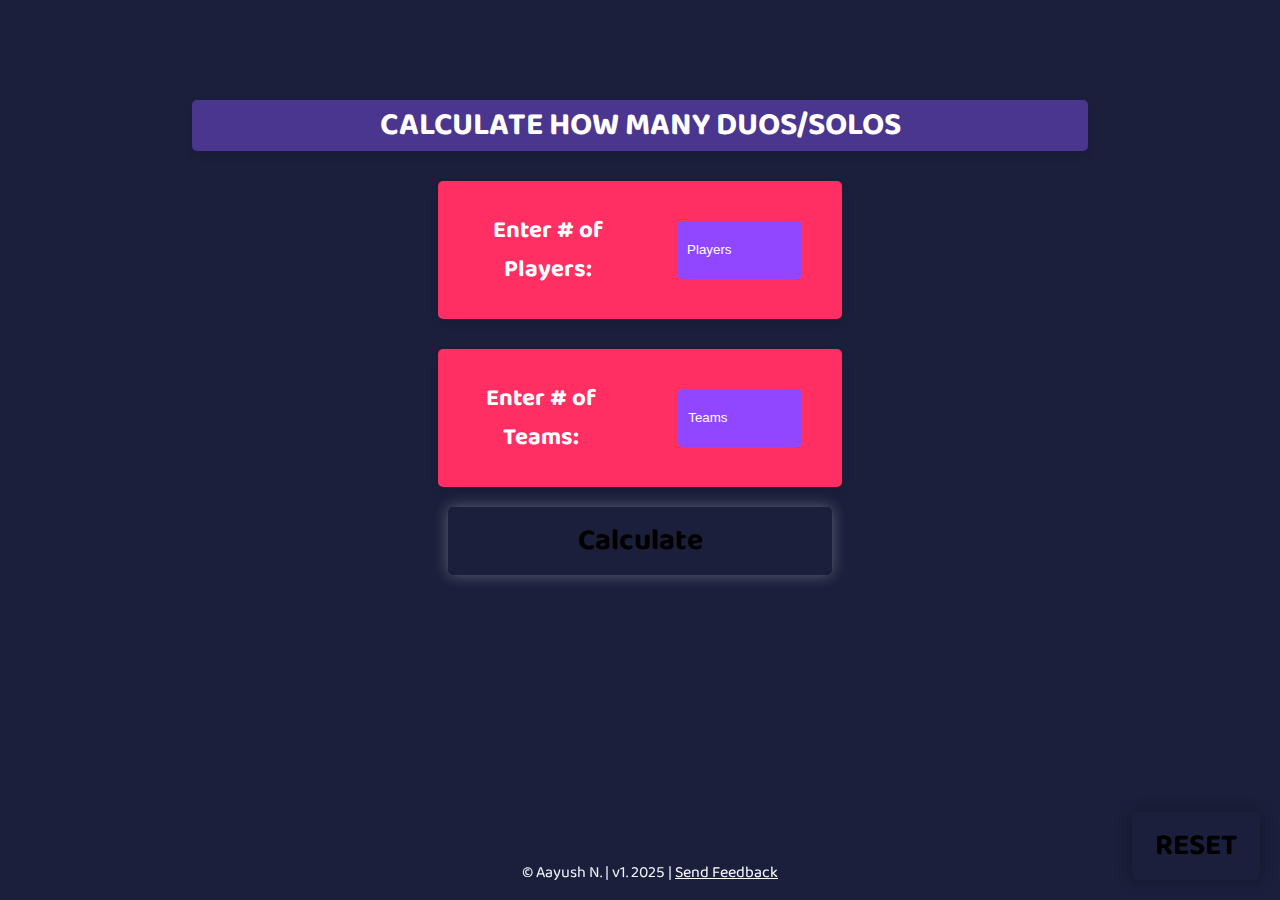
<file: TeamCounter/index.html>
<!DOCTYPE html>
<html>

<head>
    <title>Team Split Calculator</title>
    <link rel="stylesheet" href="styles.css">

    <meta name="description" content="Calculate how many duos and solos in your Fortnite game instantly! Free and fast.">

    <script>
        function duos() {
            let players = parseInt(document.getElementById("players").value);
            let teams = parseInt(document.getElementById("teams").value);

            let possibleDuos = players - teams;
            let possibleSolos = teams - possibleDuos

            let result = "";
            if ((document.getElementById("players").value == "" || document.getElementById("teams").value == "")) {
                alert("Please enter values for both fields.");
            }
            else if (possibleDuos < 0 || possibleSolos < 0) {
                alert("ERROR HAS OCCURED PLEASE DOUBLE CHECK VALUES");
            }
            else {
                document.getElementById("duos").innerHTML = possibleDuos;
                document.getElementById("solos").innerHTML = possibleSolos;

                document.getElementById("resultD").style.transform = 'translateX(0)';
                document.getElementById("resultS").style.transform = 'translateX(0)';
                document.getElementById("solos").style.display = 'auto';
            }
        }
        function reset() {
            document.getElementById("players").value = "";
            document.getElementById("teams").value = "";
            document.getElementById("duos").innerHTML = "RESULTS PENDING";
            document.getElementById("solos").innerHTML = "RESULTS PENDING";
            document.getElementById("resultD").style.transform = 'translateX(-100vw)';
            document.getElementById("resultS").style.transform = 'translateX(100vw)';
            document.getElementById("resultS").style.display = 'none';
        }
        document.addEventListener('keydown', function(event) {
            if (event.key === "Enter") {
                duos();
            }
        });

        document.addEventListener('touchmove', function(e) {
            if (e.touches.length === 1) { // single finger
                // if horizontal movement is bigger than vertical, block it
                const touch = e.touches[0];
                if (Math.abs(touch.clientX - touch.startX) > Math.abs(touch.clientY - touch.startY)) {
                    e.preventDefault(); 
                }
            }   
        }, { passive: false });

    </script>
</head>

<body>
    <center>
        <h1 id='header'>CALCULATE HOW MANY DUOS/SOLOS</h1>
    </center>

    <center>
        <div id="outter">
            <h2>Enter # of Players: </h2>
            <input type="number" id="players" placeholder="Players" min="0" max="100">
        </div>

        <div id="outter">
            <h2>Enter # of Teams: </h2>
            <input type="number" id="teams" placeholder="Teams" min="0" max="100">
        </div>


        <div id=>
            <button class="Done" onclick="duos()">Calculate</button>
        </div>


        <div id="resultD">
            <div>DUOS: </div>
            <div id="duos">RESULTS PENDING</div>
        </div>

        <div id="resultS">
            <div>SOLOS: </div>
            <div id="solos">RESULTS PENDING</div>
        </div>
    </center>

    <!-- reset button below -->
    <div>
        <button class="reset" onclick="reset()">RESET</button>
    </div>



    <footer id="optionButtons">
        <center>
            <div>&copy; Aayush N. | v1. 2025 | <a href="https://forms.gle/j36nmMGqSYRm7Y3M9">Send Feedback</a></div>
        </center>
    </footer>


</body>

</html>
</file>
<file: TeamCounter/styles.css>
@import url('https://fonts.googleapis.com/css2?family=Baloo+2:wght@400;700&display=swap');

body {
    background-color:#1B1F3B;
    border-color: 141, 142, 142; 
    font-family: 'Baloo 2', sans-serif;
    margin:0px;
    overflow-x: hidden;
    overflow-y:auto;
    overscroll-behavior: none;
    height:100%;
    width: 100%;
}
a{
    color: white;
    
}
h1 {
    text-align: center;
    color: #000; 
    background-color: white;
    width: 500px;
    padding:0px;
    margin:0px;
    border-radius: 5px;;
    box-shadow: 0 4px 8px rgba(0, 0, 0, 0.1);
    margin-top:100px;
    transition: 300ms;
}
#header{
    background-color: #4A358F;
    color: white;
    width: 70%;

}
#outter{
    color: #FFFFFF; 
    background-color:#FF2E63; 
    /* ^is color for the main box */
    width: 30%;
    border-radius: 5px;;
    box-shadow: 0 4px 8px rgba(0, 0, 0, 0.1);
    margin-top:30px;
    padding:10px;
    transition: 300ms;
    display: flex;
}
#players{ 
    color: #0A0A0A; 
    background-color:#9146FF; 
    /* ^is color for the main box */
    width: 30%;
    border-radius: 5px;;
    margin:30px;
    padding-left:10px;
    transition: 300ms;
    display: flex;
    outline: none;                /* removes blue focus glow in Chrome/Edge */
    border: none;   


}
#players:hover{
    background-color:#222;
    color:white;
    width:180px;
}
#players::placeholder{
    color:white;
}
#teams{
    color: #0A0A0A; 
    background-color:#9146FF; 
    /* ^is color for the main box */
    width: 30%;
    border-radius: 5px;;
    margin:30px;
    margin-left:45px;
    padding-left:10px;
    transition: 300ms;
    display: flex;
    outline: none;                /* removes blue focus glow in Chrome/Edge */
    border: none;   
}
#teams:hover{
    background-color:#222;
    color:white;
    width:180px;
}
#teams::placeholder{
    color:white;
}
#expand{
    display:none;
    margin-left:50px;
    border-radius: 5px;
    background-color: black;
    color: white;

}

#leftInfo{
    text-align: left;
}
#totalPay{
    position:relative;
    transition: 300ms;
    top:0px;
}

footer{
    position:fixed;
    bottom:0;
    background-color: ##1A1E2B;
    padding:10px;
    color:aliceblue;
    height:30px;
    width:100%;
}



/* 
  Button Styles
  Source: ChatGPT by OpenAI
  Date: July 10, 2024
  Description: Glowing button with animated gradient background
    Modifications: Changed padding, boarder-radius, color,  gradient positions, colors, and font family
*/

@keyframes gradientBackground {
    0% { background-position: 100% 25%; }
    50% { background-position: 75% 50%; }
    100% { background-position: 100% 25%; }
}

.Done {
    font-family: 'Baloo 2', sans-serif;
    font-weight: bold;
    border-radius: 5px;
    font-size: 30px;
    text-align: center;
    margin-top:20px;
    padding: 10px;
    width:30%;
    color: black;
    background: linear-gradient(270deg, #ff6ec4, #a073f5, #0000, #0000);
    background-size: 400% 400%;
    animation: gradientBackground 5s ease infinite, glow 1.5s ease-in-out infinite alternate;
    border: none;
    cursor: pointer;
    box-shadow: 0 0 15px rgba(255, 255, 255, 0.3);
    transition: transform 0.2s;
}

@keyframes glow {
    from {
        box-shadow: 0 0 15px rgba(255, 255, 255, 0.3);
    }
    to {
        box-shadow: 0 0 25px rgba(255, 255, 255, 0.6);
    }
}

.Done:hover {
    transform:scale(1.05);
}


#resultD{
    font-size: 30px;
    font-weight: bold;
    color: #FFFFFF;
    background-color: #FF45A5;
    /* ^is color for the main box */
    width: 30%;
    border-radius: 5px;;
    box-shadow: 0 4px 8px rgba(0, 0, 0, 0.1);
    margin-top:30px;
    padding:5px;
    transition: 300ms;
    display: flex;
    justify-content: center;
    align-items: center;
    text-align: center;
    height: 50px;
    transform: translateX(-100vw);
    transition: 500ms;
}
#resultS{
    font-size: 30px;
    font-weight: bold;
    color: #FFFFFF;
    background-color: #FF45A5;
    /* ^is color for the main box */
    width: 30%;
    border-radius: 5px;;
    box-shadow: 0 4px 8px rgba(0, 0, 0, 0.1);
    margin-top:30px;
    padding:5px;
    transition: 300ms;
    display: flex;
    justify-content: center;
    align-items: center;
    text-align: center;
    height: 50px;
    transform: translateX(100vw);
    transition: 500ms;
}
#result:hover{
    scale: (1.05);
    color:white;
}
#duos{
    display: flex;
    padding:10px;
}
#solos{
    display: none;
    display: flex;
    padding:10px;
}




/* RESET BUTTON */
@keyframes gradientBackground {
    0% { background-position: 100% 25%; }
    50% { background-position: 75% 50%; }
    100% { background-position: 100% 25%; }
}

.reset {
    font-family: 'Baloo 2', sans-serif;
    font-weight: bold;
    border-radius: 5px;
    font-size: 30px;
    text-align: center;
    margin-left:20px;
    padding: 10px;
    width:10%;
    color: black;
    background: linear-gradient(270deg, #ff0000, #950404, #75151500, #b94b4b00);
    background-size: 400% 400%;
    animation: gradientBackground 5s ease infinite, glow 1.5s ease-in-out infinite alternate;
    border: none;
    cursor: pointer;
    box-shadow: 0 0 15px rgb(0, 0, 0, 0.3);
    transition: transform 0.2s;
    position: fixed;
    bottom: 20px;   /* distance from bottom */
    right: 20px;    /* distance from right */


}

@keyframes glow {
    from {
        box-shadow: 0 0 15px rgb(0, 0, 0, 0.3);
    }
    to {
        box-shadow: 0 0 25px rgb(0, 0, 0, 0.6);
    }
}

.reset:hover {
    transform:scale(1.05);
}
</file>
